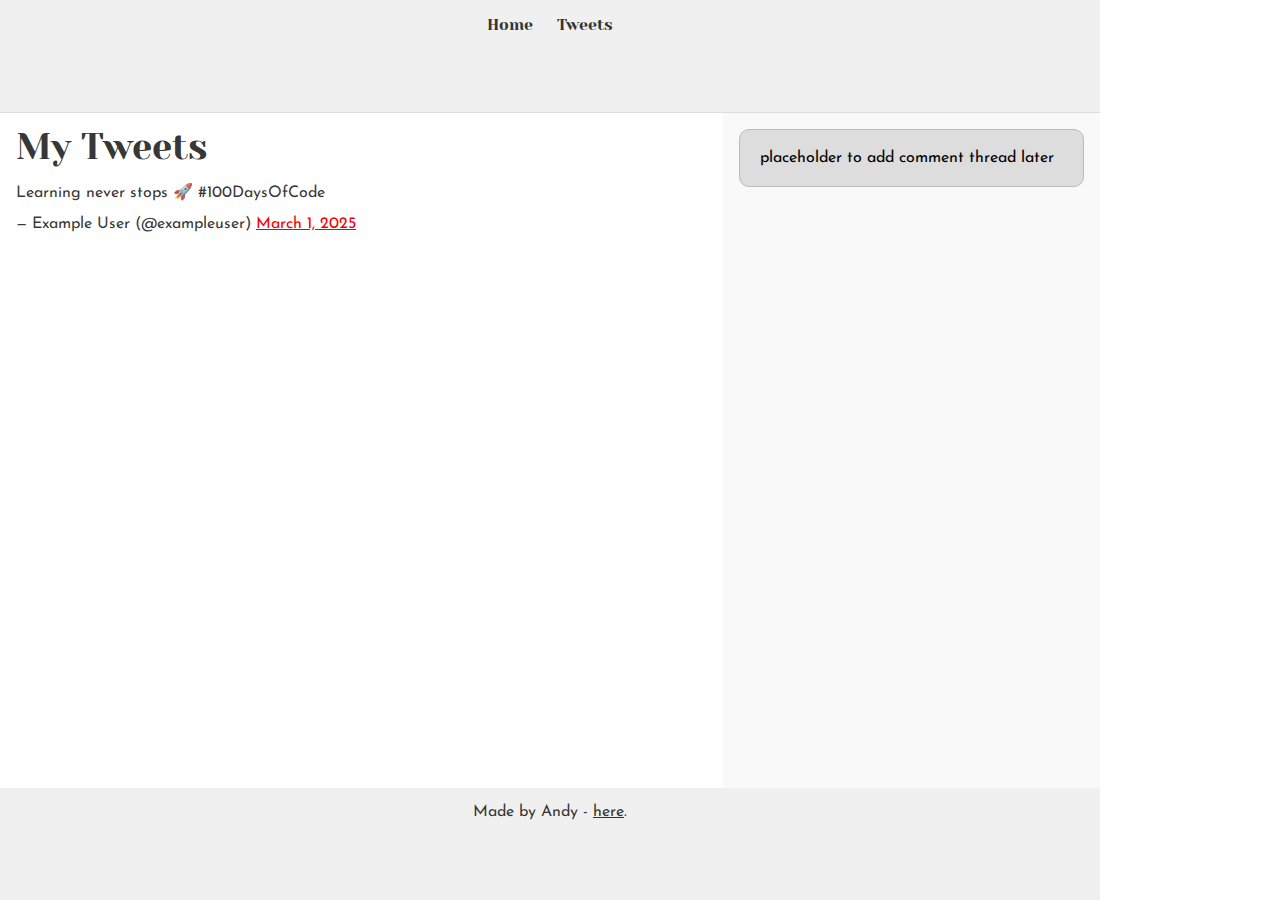
<file: tweets.html>
<!DOCTYPE html>
<html lang="en">
<head>
  <meta charset="UTF-8">
  <meta name="viewport" content="width=device-width, initial-scale=1.0">
  <link href="base.css" rel="stylesheet">
  <link href="styles.css" rel="stylesheet">
  <title>Tweets Page</title>
</head>
<body class="works_on_smartphone">
  <!-- Header -->
  <header>
    <ul>
      <li><a href="index.html">Home</a></li>
      <li><a href="tweets.html">Tweets</a></li>
    </ul>
  </header>

  <!-- Main Content -->
  <main>
    <article>
      <h1>My Tweets</h1>

      <!-- Embedded Tweet -->
      <blockquote class="twitter-tweet">
        <p lang="en" dir="ltr">Learning never stops 🚀 #100DaysOfCode</p>
        &mdash; Example User (@exampleuser) 
        <a href="https://twitter.com/exampleuser/status/1234567890123456789">March 1, 2025</a>
      </blockquote>
      <script async src="https://platform.twitter.com/widgets.js" charset="utf-8"></script>
    </article>

    <aside>
      <p>placeholder to add comment thread later</p>
    </aside>
  </main>

  <!-- Footer -->
  <footer>
    <p>Made by Andy - <a href="https://github.com" target="_blank">here</a>.</p>
  </footer>
</body>
</html>
</file>
<file: base.css>
/* Importing webfonts */
/* (If you're learning CSS, you should disregard that) */

@import url(https://fonts.googleapis.com/css?family=Yeseva+One);
@import url(https://fonts.googleapis.com/css?family=Josefin+Sans:400,700,700italic,400italic);


/* CSS reset rules */

html, body {
	height: 100%;
	min-height: 100%;
}
html, body, div, span, applet, object, iframe,
h1, h2, h3, h4, h5, h6, p, blockquote, pre,
a, abbr, acronym, address, big, cite, code,
del, dfn, img, ins, kbd, q, s, samp,
small, strike, sub, sup, tt, var,
b, u, i, center,
dl, dt, dd,
fieldset, form, label, legend,
table, caption, tbody, tfoot, thead, tr, th, td,
article, aside, canvas, details, embed, 
figure, figcaption, footer, header, hgroup, 
menu, nav, output, ruby, section, summary,
time, mark, audio, video {
	margin: 0;
	padding: 0;
	border: 0;
	font-size: 100%;
	font: inherit;
	vertical-align: baseline;
}
/* HTML5 display-role reset for older browsers */
article, aside, details, figcaption, figure, 
footer, header, hgroup, menu, nav, section {
	display: block;
}
body {
	line-height: 1;
}
blockquote, q {
	quotes: none;
}
blockquote:before, blockquote:after,
q:before, q:after {
	content: '';
	content: none;
}
table {
	border-collapse: collapse;
	border-spacing: 0;
}


/* Fonts and colors */

body {
	font-family: 'Josefin Sans', serif;
	color: rgba(0, 0, 0, 0.8);
}
h1, h2, h3, h4, h5, h6, header {
	font-family: 'Yeseva One', sans-serif;
}
article {
}
header {
	border-bottom: 1px solid rgb(221,221,221);
	transition: border-bottom-color 1s ease;
}
header a {
	color: rgba(0, 0, 0, 0.8);
}
aside {
	background: #FAFAFA;
}
aside p {
	border: 1px solid #bbb;
	background: #ddd;
	color: black;
}
footer a {
	color: rgba(0, 0, 0, 0.8);
}
a {
	color: #F80002;
}


/* Positioning and margins */

@media (min-width: 1100px) {
	body {
		width: 1100px;
		margin: 0 auto;
	}
}

article {
	padding: 50px 15px;
}
article > *:first-child {
	margin-top: 0;
}
aside {
	padding: 50px 15px;
}
header .right {
	float: right;
	margin: 0 10px 15px;
}


/* Header */
header {
	padding: 20px 0;
	height: 80px;
}
header ul {
	list-style: none;
	margin: 0;
	padding: 0;
}
header li {
	display: inline;
	vertical-align:middle;
}
header li:first-child {
	margin: 0;
}
header li a {
	margin: 0 10px;
}
header li.logo {
	font-size: 36px;
}
header a {
	text-decoration: none;
}


/* Aside */

aside p {
	border-radius: 10px;
	padding: 20px 20px;
}


/* Footer */

footer {
	padding: 5px 15px;
	height: 80px;
}


/* Text styles and margins */

p {
	margin-bottom: 15px;
}
h1 {
	font-size: 36px;
	margin: 40px 0 20px;
}
h2 {
	font-size: 32px;
	margin: 30px 0 15px;
}
h3 {
	font-size: 28px;
	margin: 25px 0 10px;
}
h4 {
	font-size: 20px;
	font-weight: bold;
	margin: 20px 0 10px;
}
h5 {
	font-size: 18px;
	font-weight: bold;
	margin: 15px 0 10px;
}
h6 {
	font-weight: bold;
	margin: 5px 0;
}

@media (max-width: 800px) {
  body.works_on_smartphone {
  	display: block;
  }
  body.works_on_smartphone main {
  	display: block;
  }
  header .right {
  	float: none;
  }
}
</file>
<file: styles.css>
/* Reset a little */
body, html {
  margin: 0;
  padding: 0;
  height: 100%;
}

/* Make body a flex container in column direction */
body {
  display: flex;
  flex-direction: column;
  height: 100vh; /* full height of viewport */
}

/* Header and footer naturally take their space at top/bottom */
header, footer {
  background: #f0f0f0;
  padding: 1rem;
  text-align: center;
}

/* Main should expand and take available space */
main {
  display: flex;
  flex-direction: row;
  flex: auto; /* allows it to grow and fill space */
  height: auto;
  width: auto;
}

/* Article takes 2/3 width */
article {
  flex: 2;
  padding: 1rem;
  overflow-y: auto; /* scroll if content is long */
  background: #fff;
}

/* Aside takes 1/3 width */
aside {
  flex: 1;
  padding: 1rem;
  overflow-y: auto;
  background: #f9f9f9;
}

.logo {
  font-size: 2rem;  /* bigger than normal text */
  margin-right: 15px;
  color: #ff9900;   /* orange star */
</file>
